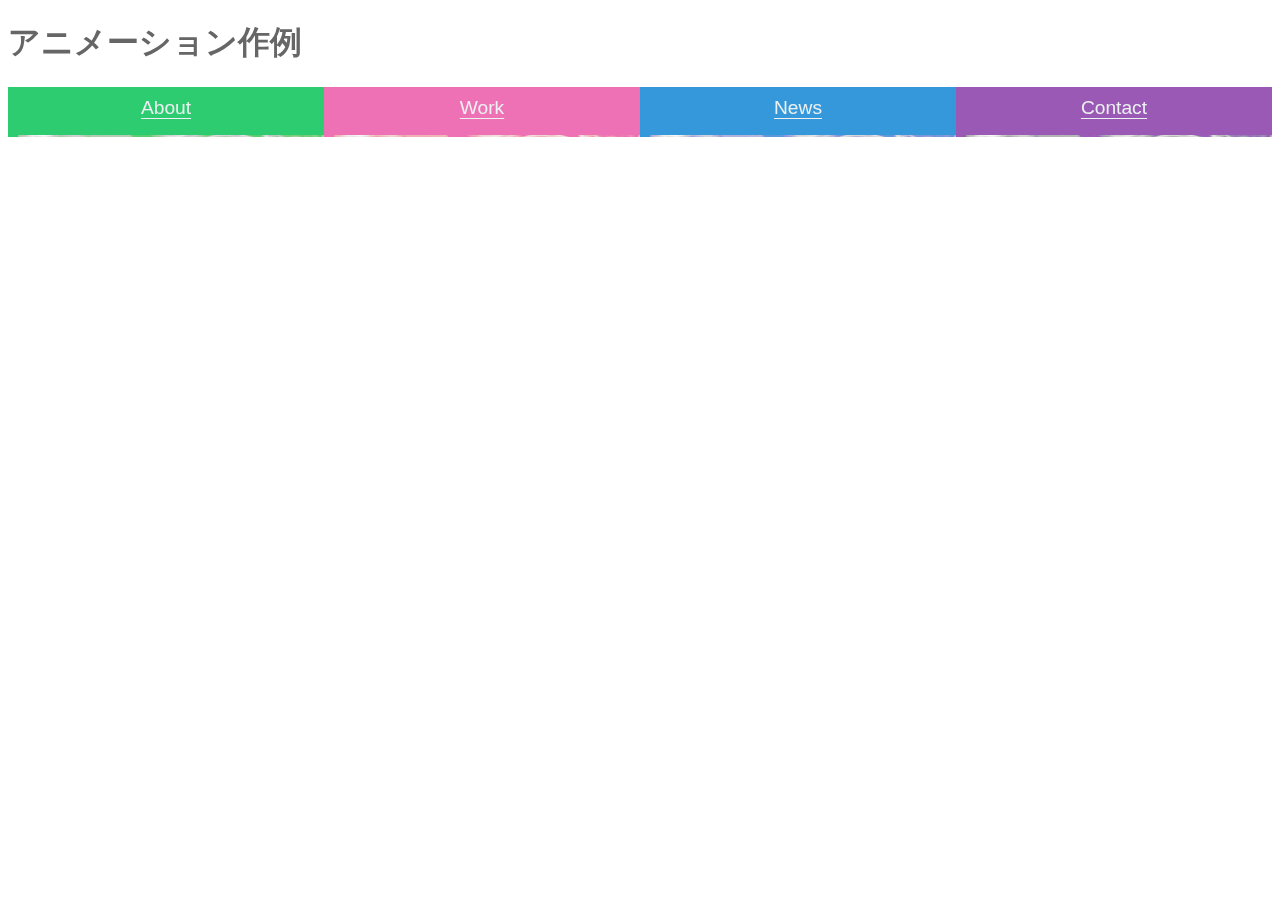
<file: grid-layout-animation/index.html>
<!DOCTYPE html>
<html lang="ja">
<head>
  <meta charset="UTF-8"/>
  <title>Grid Layout Sample - ICS MEDIA</title>
  <link rel="stylesheet" href="css/style.css"/>
</head>

<body>
<h1>アニメーション作例</h1>
<div class="container">
  <a class="item item__green" href="#">
    <span class="item_title">About</span>
    <img src="./images/thumb_500x200.jpg" width="500" height="200" alt="">
  </a>
  <a class="item item__pink" href="#">
    <span class="item_title">Work</span>
    <img src="./images/thumb_500x200.jpg" width="500" height="200" alt="">
  </a>
  <a class="item item__blue" href="#">
    <span class="item_title">News</span>
    <img src="./images/thumb_500x200.jpg" width="500" height="200" alt="">
  </a>
  <a class="item item__purple" href="#">
    <span class="item_title">Contact</span>
    <img src="./images/thumb_500x200.jpg" width="500" height="200" alt="">
  </a>
</div>
</body>
</html>
</file>
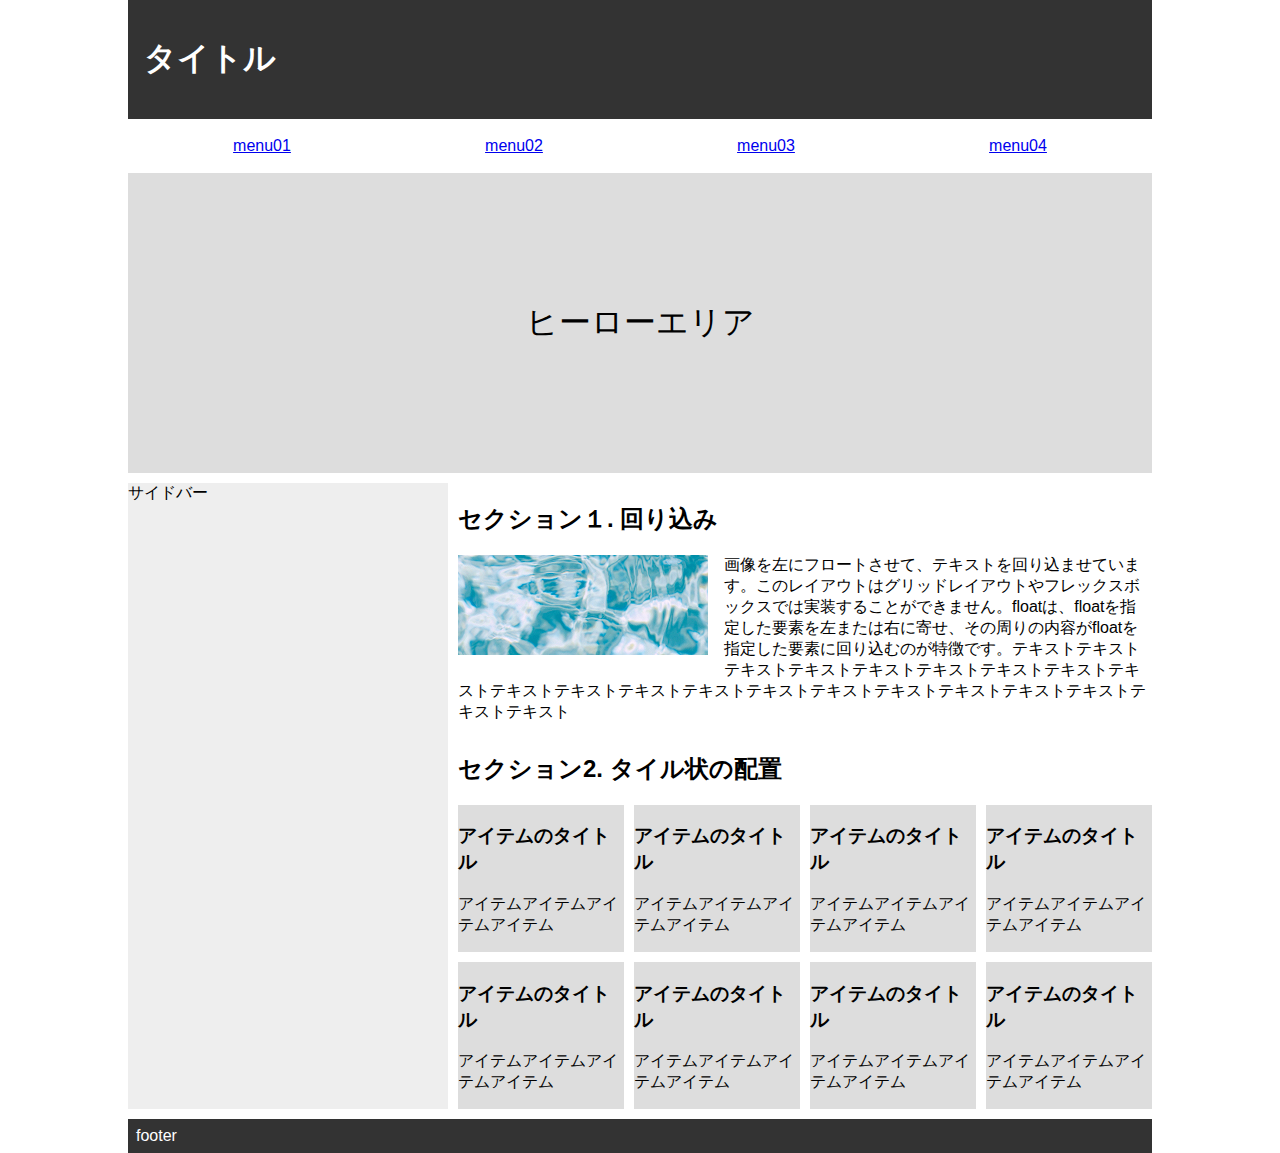
<file: grid-layout-flexbox-float/index.html>
<!DOCTYPE html>
<html>
<head>
  <meta charset="UTF-8"/>
  <title>Grid Layout Sample - ICS MEDIA</title>
  <link rel="stylesheet" href="css/style.css"/>
</head>

<body>
<div class="container">
  <header class="header">
    <h1>タイトル</h1>
  </header>
  <nav class="nav">
    <a href="#">menu01</a>
    <a href="#">menu02</a>
    <a href="#">menu03</a>
    <a href="#">menu04</a>
  </nav>
  <div class="hero">ヒーローエリア</div>
  <section class="section01">
    <h2>セクション１. 回り込み</h2>
    <img class="left" src="images/thumb_500x200.jpg" width="250" height="100" alt="" />
    画像を左にフロートさせて、テキストを回り込ませています。このレイアウトはグリッドレイアウトやフレックスボックスでは実装することができません。floatは、floatを指定した要素を左または右に寄せ、その周りの内容がfloatを指定した要素に回り込むのが特徴です。テキストテキストテキストテキストテキストテキストテキストテキストテキストテキストテキストテキストテキストテキストテキストテキストテキストテキストテキストテキストテキスト
  </section>
  <section class="section02">
    <h2>セクション2. タイル状の配置</h2>
    <div class="tile">
      <div><h3>アイテムのタイトル</h3>
        <p>アイテムアイテムアイテムアイテム</p></div>
      <div><h3>アイテムのタイトル</h3>
        <p>アイテムアイテムアイテムアイテム</p></div>
      <div><h3>アイテムのタイトル</h3>
        <p>アイテムアイテムアイテムアイテム</p></div>
      <div><h3>アイテムのタイトル</h3>
        <p>アイテムアイテムアイテムアイテム</p></div>
      <div><h3>アイテムのタイトル</h3>
        <p>アイテムアイテムアイテムアイテム</p></div>
      <div><h3>アイテムのタイトル</h3>
        <p>アイテムアイテムアイテムアイテム</p></div>
      <div><h3>アイテムのタイトル</h3>
        <p>アイテムアイテムアイテムアイテム</p></div>
      <div><h3>アイテムのタイトル</h3>
        <p>アイテムアイテムアイテムアイテム</p></div>
    </div>
  </section>
  <aside class="sidebar">
    サイドバー
  </aside>
  <footer class="footer">footer</footer>
</div>
</body>
</html>
</file>
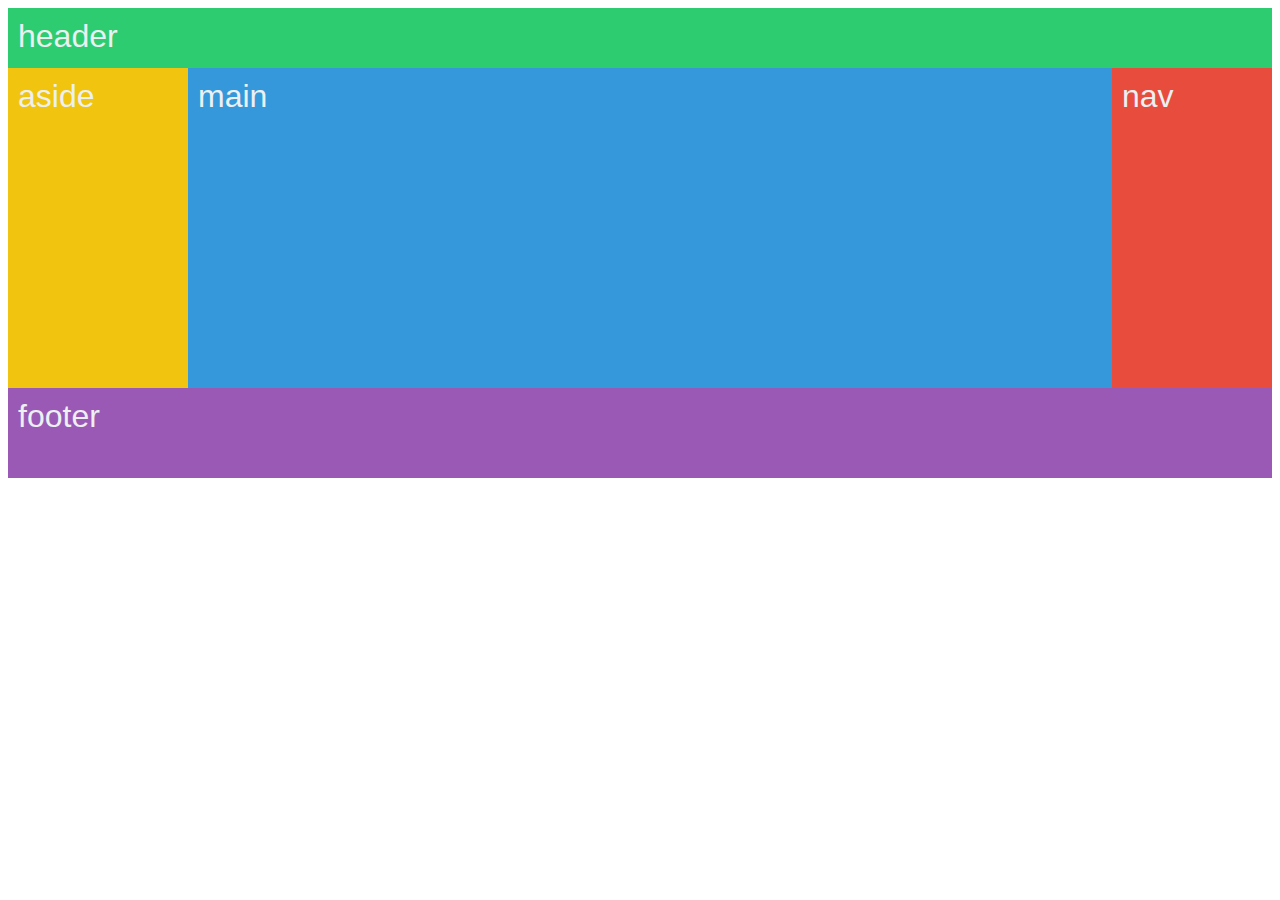
<file: grid-layout-sample-01/index.html>
<!DOCTYPE html>
<html>
<head>
  <meta charset="UTF-8">
  <title>Grid Layout Sample - ICS MEDIA</title>
  <link rel="stylesheet" href="css/style.css">
</head>

<body>
<div class="container">
  <header class="header">header</header>
  <main class="main">main</main>
  <aside class="aside">aside</aside>
  <nav class="nav">nav</nav>
  <footer class="footer">footer</footer>
</div>
</body>
</html>
</file>
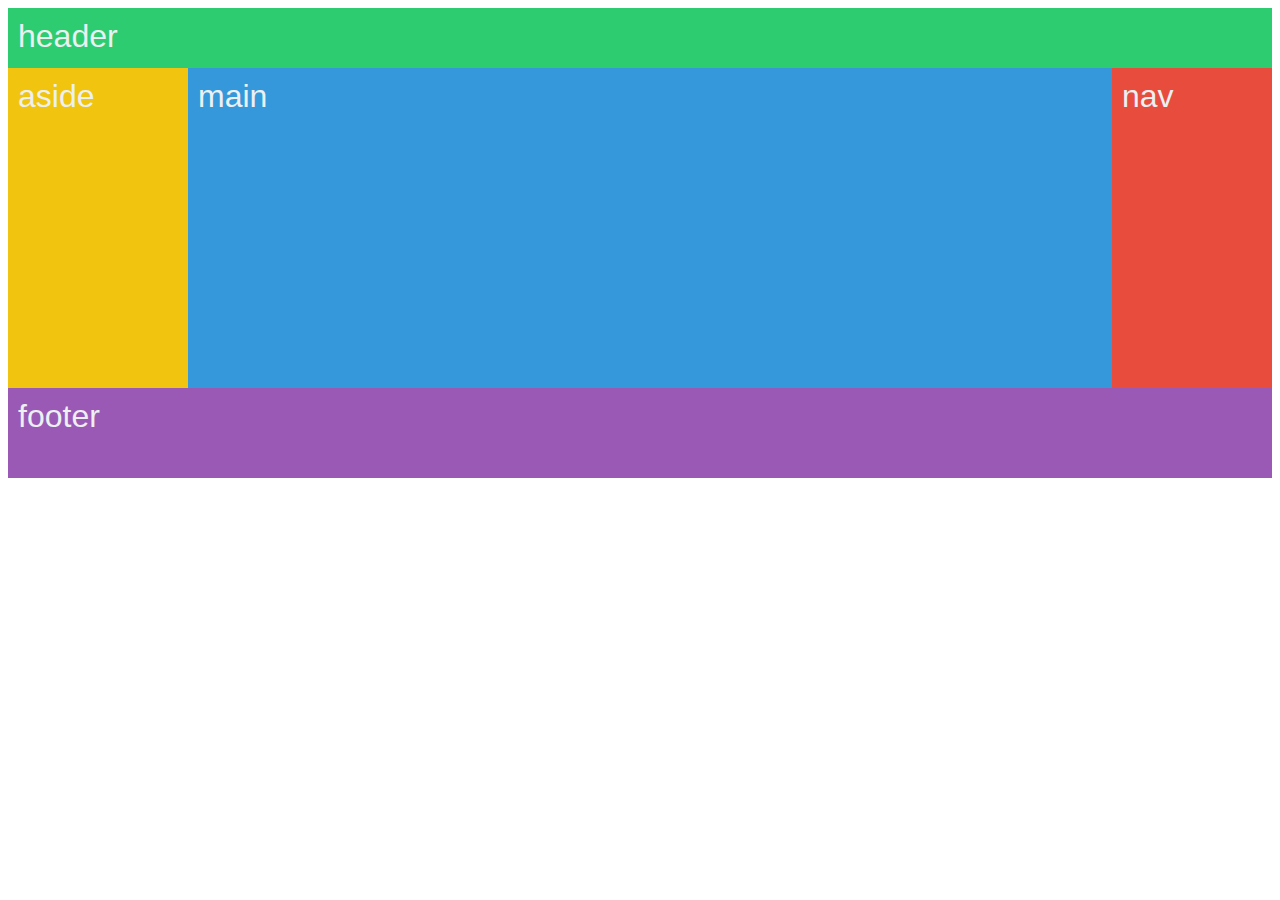
<file: grid-layout-sample-ie-edge/index.html>
<!DOCTYPE html>
<html>
<head>
  <meta charset="UTF-8">
  <title>Grid Layout Sample(IE/Edge) - ICS MEDIA</title>
  <link rel="stylesheet" href="css/style.css">
</head>

<body>

  <div class="container">
    <header class="header">header</header>
    <main class="main">main</main>
    <aside class="aside">aside</aside>
    <nav class="nav">nav</nav>
    <footer class="footer">footer</footer>
  </div>

</body>
</html>
</file>
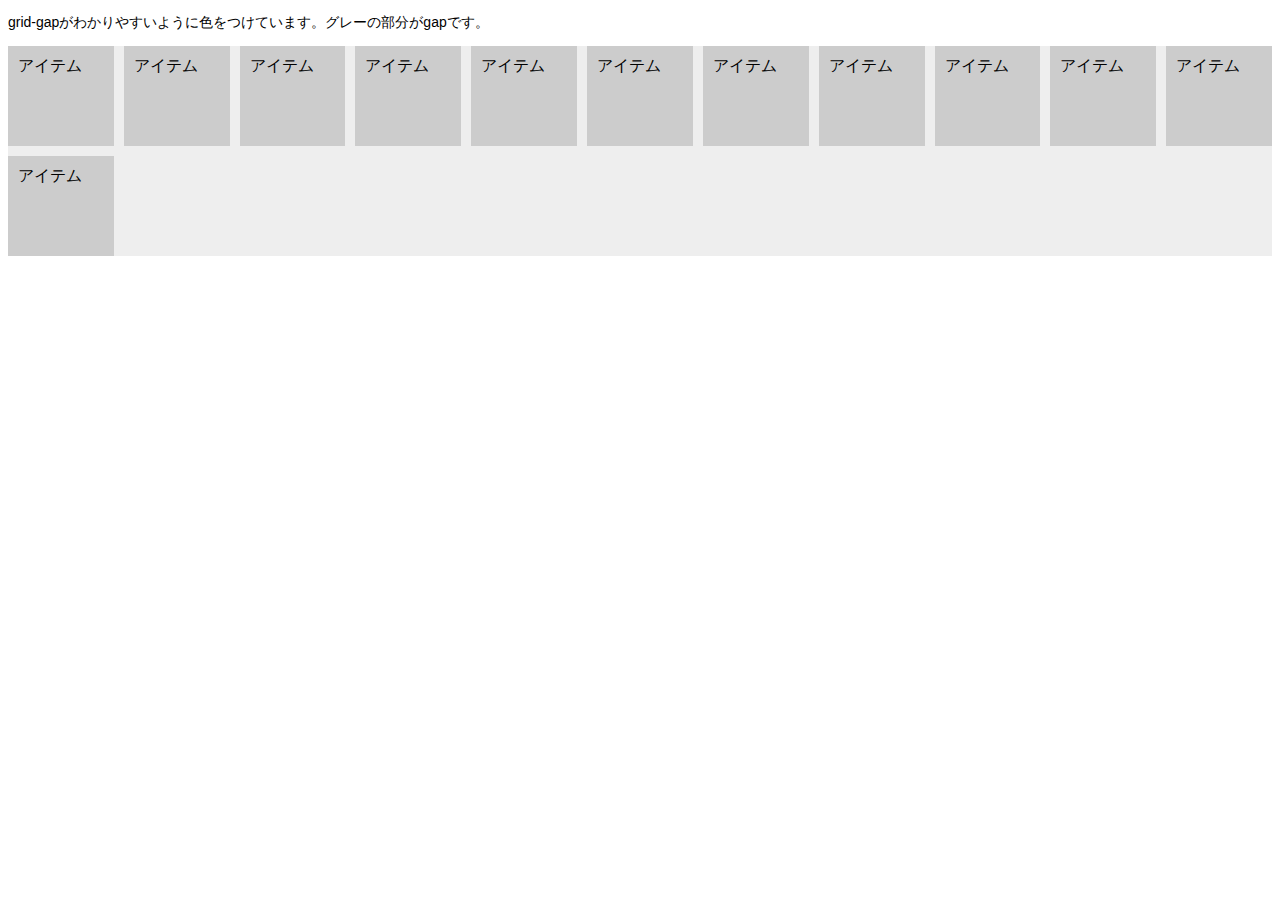
<file: grid-layout-sample-tile/index.html>
<!DOCTYPE html>
<html>
<head>
  <meta charset="UTF-8"/>
  <title>Grid Layout Tile Sample - ICS MEDIA</title>
  <link rel="stylesheet" href="css/style.css"/>
</head>

<body>
<p>grid-gapがわかりやすいように色をつけています。グレーの部分がgapです。</p>
<div class="container">
  <div>アイテム</div>
  <div>アイテム</div>
  <div>アイテム</div>
  <div>アイテム</div>
  <div>アイテム</div>
  <div>アイテム</div>
  <div>アイテム</div>
  <div>アイテム</div>
  <div>アイテム</div>
  <div>アイテム</div>
  <div>アイテム</div>
  <div>アイテム</div>
</div>


</body>
</html>
</file>
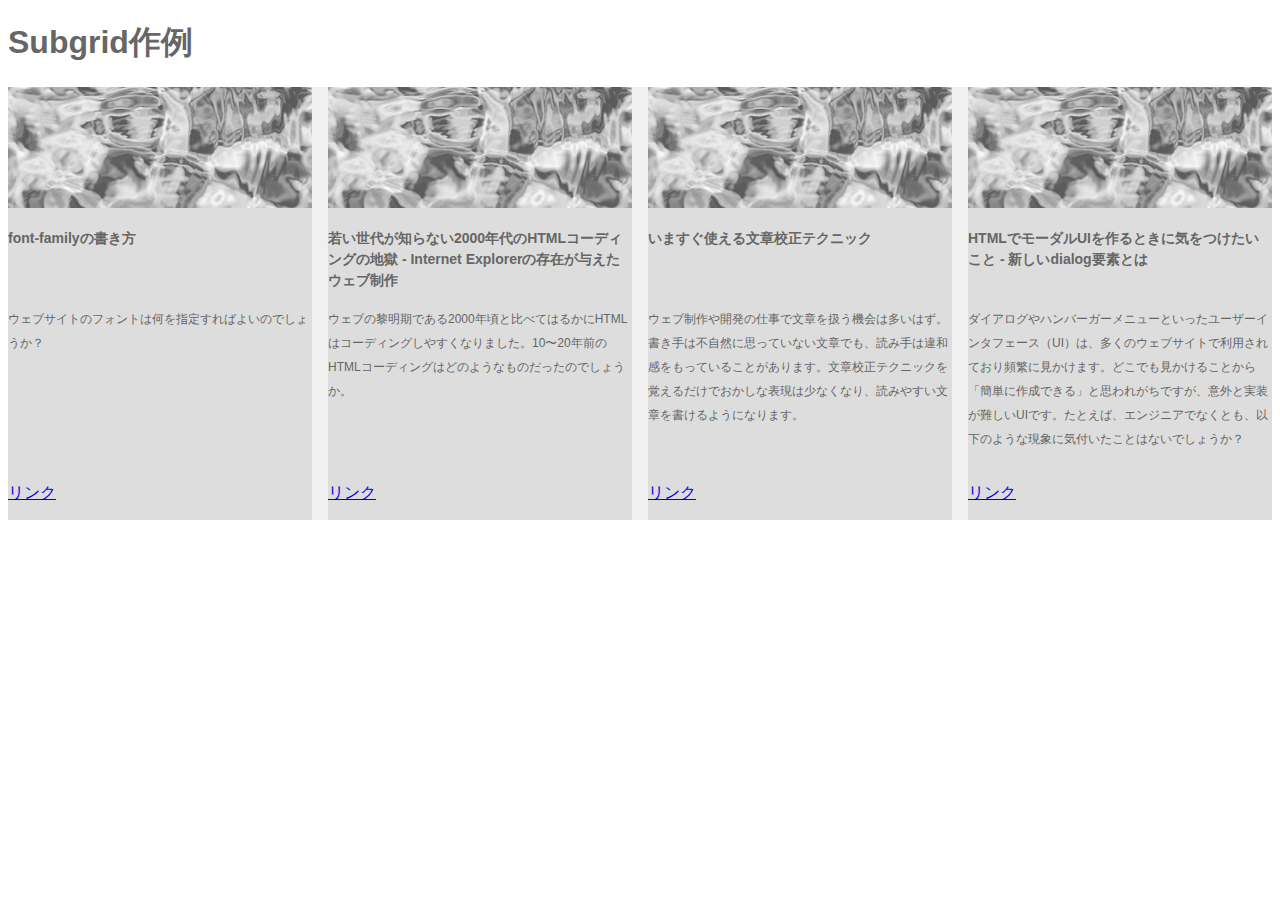
<file: grid-layout-subgrid/index.html>
<!DOCTYPE html>
<html>
<head>
  <meta charset="UTF-8"/>
  <title>Grid Layout Tile Sample - ICS MEDIA</title>
  <link rel="stylesheet" href="css/style.css"/>
</head>

<body>
<h1>Subgrid作例</h1>
<div class="container">
  <div class="item">
    <div class="item_thumb"><img src="images/thumb_500x200.jpg" width="250" height="100" alt="" /></div>
    <h2 class="item_title">font-familyの書き方</h2>
    <p class="item_desc">ウェブサイトのフォントは何を指定すればよいのでしょうか？</p>
    <p><a href="#">リンク</a></p>
  </div>

  <div class="item">
    <div class="item_thumb"><img src="images/thumb_500x200.jpg" width="250" height="100" alt="" /></div>
    <h2 class="item_title">若い世代が知らない2000年代のHTMLコーディングの地獄 - Internet Explorerの存在が与えたウェブ制作</h2>
    <p class="item_desc">ウェブの黎明期である2000年頃と比べてはるかにHTMLはコーディングしやすくなりました。10〜20年前のHTMLコーディングはどのようなものだったのでしょうか。</p>
    <p><a href="#">リンク</a></p>
  </div>

  <div class="item">
    <div class="item_thumb"><img src="images/thumb_500x200.jpg" width="250" height="100" alt="" /></div>
    <h2 class="item_title">いますぐ使える文章校正テクニック</h2>
    <p class="item_desc">ウェブ制作や開発の仕事で文章を扱う機会は多いはず。書き手は不自然に思っていない文章でも、読み手は違和感をもっていることがあります。文章校正テクニックを覚えるだけでおかしな表現は少なくなり、読みやすい文章を書けるようになります。</p>
    <p><a href="#">リンク</a></p>
  </div>

  <div class="item">
    <div class="item_thumb"><img src="images/thumb_500x200.jpg" width="250" height="100" alt="" /></div>
    <h2 class="item_title">HTMLでモーダルUIを作るときに気をつけたいこと - 新しいdialog要素とは</h2>
    <p class="item_desc">ダイアログやハンバーガーメニューといったユーザーインタフェース（UI）は、多くのウェブサイトで利用されており頻繁に見かけます。どこでも見かけることから「簡単に作成できる」と思われがちですが、意外と実装が難しいUIです。たとえば、エンジニアでなくとも、以下のような現象に気付いたことはないでしょうか？</p>
    <p><a href="#">リンク</a></p>
  </div>

</div>


</body>
</html>
</file>
<file: grid-layout-animation/css/style.css>
/* 見た目調整 */
body {
  /* フォントの種類を指定 */
  font-family: sans-serif;
  color: #666;
}

.container > a {
  padding: 10px;
}

.item__green {
  background-color: #2ecc71;
}

.item__pink {
  background-color: #ef71b5;
}

.item__blue {
  background-color: #3498db;
}

.item__purple {
  background-color: #9b59b6;
}

.item_title {
  display: block;
  margin-bottom: 16px;
}

/* ====================
  グリッドコンテナ
==================== */
.container {
  display: grid;
  grid-template-columns: 1fr 1fr 1fr 1fr;
  grid-template-rows: 50px;
  transition: grid-template 0.8s ease;
  overflow: hidden;

  /* 列の幅を変更する */
  /* 5fr: ホバーされたアイテムは広めに（5/8エリア分) */
  /* 1fr: ホバーされたアイテム以外はサイズ変更しない */
  &:has(> .item:nth-child(1):hover){
    grid-template-columns: 5fr 1fr 1fr 1fr;
  }
  &:has(> .item:nth-child(2):hover){
    grid-template-columns: 1fr 5fr 1fr 1fr;
  }
  &:has(> .item:nth-child(3):hover){
    grid-template-columns: 1fr 1fr 5fr 1fr;
  }
  &:has(> .item:nth-child(4):hover){
    grid-template-columns: 1fr 1fr 1fr 5fr;
  }

  /* 行の高さを変更する */
  &:has(> .item:hover){
    grid-template-rows: 280px;
  }

  /* ホバーされたアイテム以外は半透明で表示 */
  &:has(.item:hover) .item:not(:hover) {
    opacity: 0.5;
  }
}

/* ====================
  グリッドアイテム
==================== */
.item{
  min-width: 60px;
  color: #ecf0f1;
  text-underline-offset: 4px;
  font-size: 1.2rem;
  text-align: center;
  overflow: hidden;
  transition: opacity 0.8s;

  img {
    mix-blend-mode: lighten;
  }
}
</file>
<file: grid-layout-flexbox-float/css/style.css>
/* 装飾用 */
body {
  margin: 0;

  /* フォントの種類を指定 */
  font-family: sans-serif;
}

.container {
  margin: 0 auto;
  width: 80%;
}

.header {
  background-color: #333;
  color: white;
  padding: 1em;
}

.nav {
  padding: 0.5em;
}

.hero {
  background-color: #ddd;
  font-size: 2em;
  height: 300px;
}

.section01 > .left {
  margin-right: 1em;
  margin-bottom: 1em;
}

.section02 > .tile > div {
  background-color: #ddd;
}

.sidebar {
  background-color: #eee;
}

.footer {
  padding: 0.5em;
  background-color: #333;
  color: white;
}

/* レイアウト用 */
.container {
  display: grid;
  grid-template-columns: 320px auto;
  grid-auto-flow: row dense;
  row-gap: 10px;
  column-gap: 10px;
}

.header {
  /* グリッドレイアウト */
  grid-column: 1 / 3;
}

.nav {
  grid-column: 1 / 3;
  /* フレックスボックス */
  display: flex;
  justify-content: space-around;
}

.nav > a {
  display: flex;
  align-items: center;
}

.hero {
  grid-column: 1 / 3;
  /* 文字中央寄せ */
  display: flex;
  align-items: center;
  justify-content: center;
}

.section01 {
  grid-column: 2 / 3;
  overflow: hidden;
}

.section01 > .left {
  float: left;
}

.section02 {
  grid-column: 2 / 3;
}

.section02 > .tile {
  display: grid;
  grid-template-columns: repeat(auto-fill, minmax(160px, 1fr));
  row-gap: 10px;
  column-gap: 10px;
}

.sidebar {
  grid-row: span 2;
}

.footer {
  grid-column: 1 / 3;
}
</file>
<file: grid-layout-sample-01/css/style.css>
/* 見た目調整 */
body {
  /* フォントの種類を指定 */
  font-family: sans-serif;
}

.container {
  color: #ecf0f1;
  font-size: 2.0rem;
}

.container > * {
  padding: 10px;
}

.header {
  background-color: #2ecc71;
}

.main {
  background-color: #3498db;
  height: 300px;
}

.aside {
  background-color: #f1c40f;
}

.nav {
  background-color: #e74c3c;
}

.footer {
  background-color: #9b59b6;
}

/* ====================
  グリッドコンテナ
==================== */
.container {
  display: grid;
  /* 1列目から順番に180px、1fr、160pxの幅 */
  grid-template-columns: 180px 1fr 160px;
  /* 1行目から順番に行の高さを60px 1fr 90pxにする */
  grid-template-rows: 60px 1fr 90px;
}

/* ====================
  グリッドアイテム
==================== */
.header {
  /* 列の1本目から4本目のグリッドラインまで */
  grid-column: 1 / 4;
  /* 行の1本目から2本目のグリッドラインまで */
  grid-row: 1;
}

.main {
  /* 列の2本目から3本目のグリッドラインまで */
  grid-column: 2 / 3;
  /* 行の2本目から3本目のグリッドラインまで */
  grid-row: 2;
}

.aside {
  /* 列の2本目から3本目のグリッドラインまで */
  grid-column: 1 / 2;
  /* 行の2本目から3本目のグリッドラインまで */
  grid-row: 2;
}

.nav {
  /* 列の3本目から4本目のグリッドラインまで */
  grid-column: 3 / 4;
  /* 行の2本目から3本目のグリッドラインまで */
  grid-row: 2;
}

.footer {
  /* 列の1本目から4本目のグリッドラインまで */
  grid-column: 1 / 4;
  /* 行の2本目から3本目のグリッドラインまで */
  grid-row: 3;
}
</file>
<file: grid-layout-sample-ie-edge/css/style.css>
/* 見た目調整 */
body {
  /* フォントの種類を指定 */
  font-family: sans-serif;
}

.container {
  color: #ecf0f1;
  font-size: 2.0rem;
}

.container > * {
  padding: 10px;
}

.header {
  background-color: #2ecc71;
}

.main {
  background-color: #3498db;
  height: 300px;
}

.aside {
  background-color: #f1c40f;
}

.nav {
  background-color: #e74c3c;
}

.footer {
  background-color: #9b59b6;
}

/* ====================
  グリッドコンテナ
==================== */
.container {
  display: grid;
  /* 1列目から順番に180px、1fr、160pxの幅 */
  grid-template-columns: 180px 1fr 160px;
  /* 1行目から順番に行の高さを60px 1fr 90pxにする */
  grid-template-rows: 60px 1fr 90px;
  /* IE/Edge用 */
  display: -ms-grid;
  -ms-grid-columns: 180px 1fr 160px;
  -ms-grid-rows: 60px 1fr 90px;
}

/* ====================
  グリッドアイテム
==================== */
.header {
  /* 列の1本目から4本目のグリッドラインまで */
  grid-column: 1 / 4;
  /* 行の1本目から2本目のグリッドラインまで */
  grid-row: 1;
  /* IE/Edge用 */
  -ms-grid-column: 1;
  -ms-grid-column-span: 3;
  -ms-grid-row: 1;
}

.main {
  /* 列の2本目から3本目のグリッドラインまで */
  grid-column: 2 / 3;
  /* 行の2本目から3本目のグリッドラインまで */
  grid-row: 2;
  /* IE/Edge用 (main要素はIEで未サポートのため、display:block を指定) */
  display: block;
  -ms-grid-column: 2;
  -ms-grid-row: 2;
}

.aside {
  /* 列の2本目から3本目のグリッドラインまで */
  grid-column: 1 / 2;
  /* 行の2本目から3本目のグリッドラインまで */
  grid-row: 2;
  /* IE/Edge用 */
  -ms-grid-column: 1;
  -ms-grid-row: 2;
}

.nav {
  /* 列の3本目から4本目のグリッドラインまで */
  grid-column: 3 / 4;
  /* 行の2本目から3本目のグリッドラインまで */
  grid-row: 2;
  /* IE/Edge用 */
  -ms-grid-column: 3;
  -ms-grid-row: 2;
}

.footer {
  /* 列の1本目から4本目のグリッドラインまで */
  grid-column: 1 / 4;
  /* 行の2本目から3本目のグリッドラインまで */
  grid-row: 3;
  /* IE/Edge用 */
  -ms-grid-column: 1;
  -ms-grid-column-span: 3;
  -ms-grid-row: 3;
}
</file>
<file: grid-layout-sample-tile/css/style.css>
/* 見た目調整用 */
body {
  /* フォントの種類を指定 */
  font-family: sans-serif;
}

p {
  font-size: 14px;
  margin-bottom: 1em;
}

.container {
  background-color: #eee;
}

.container > div {
  background-color: #ccc;
  padding: 10px;
  height: 80px;
}

.container {
  /* グリッドコンテナ */
  display: grid;
  /* 最小100px、最大1frの列を繰り返しつくる */
  grid-template-columns: repeat(auto-fill, minmax(100px, 1fr));
  /* 余白 */
  column-gap: 10px;
  row-gap: 10px;
}
</file>
<file: grid-layout-subgrid/css/style.css>
/* 見た目調整用 */
body {
  /* フォントの種類を指定 */
  font-family: sans-serif;
  color: #666;
}


.container {
  background-color: #f0f0f0;
}

.container > div {
  background-color: #ddd;
}

/* ----------------------------------------- */
/* Subgrid */
/* ----------------------------------------- */

.container {
  /* グリッドコンテナ */
  display: grid;
  /* 最小256px、最大1frの列を繰り返しつくる */
  grid-template-columns: repeat(auto-fill, minmax(256px, 1fr));
  /* 余白 */
  gap: 16px;
}

.item {
  display: grid;
  grid-row: span 4;
  grid-template-rows: subgrid;
}

/* ----------------------------------------- */
/* 以下はただの装飾 */
/* ----------------------------------------- */
.item_title {
  margin: 0;
  font-size: 0.875rem;
  line-height: 1.5;
}

.item_desc {
  margin: 0;
  font-size: 0.75rem;
  line-height: 2;
}

.item_thumb img {
  width: 100%;
  height: auto;
}
</file>
